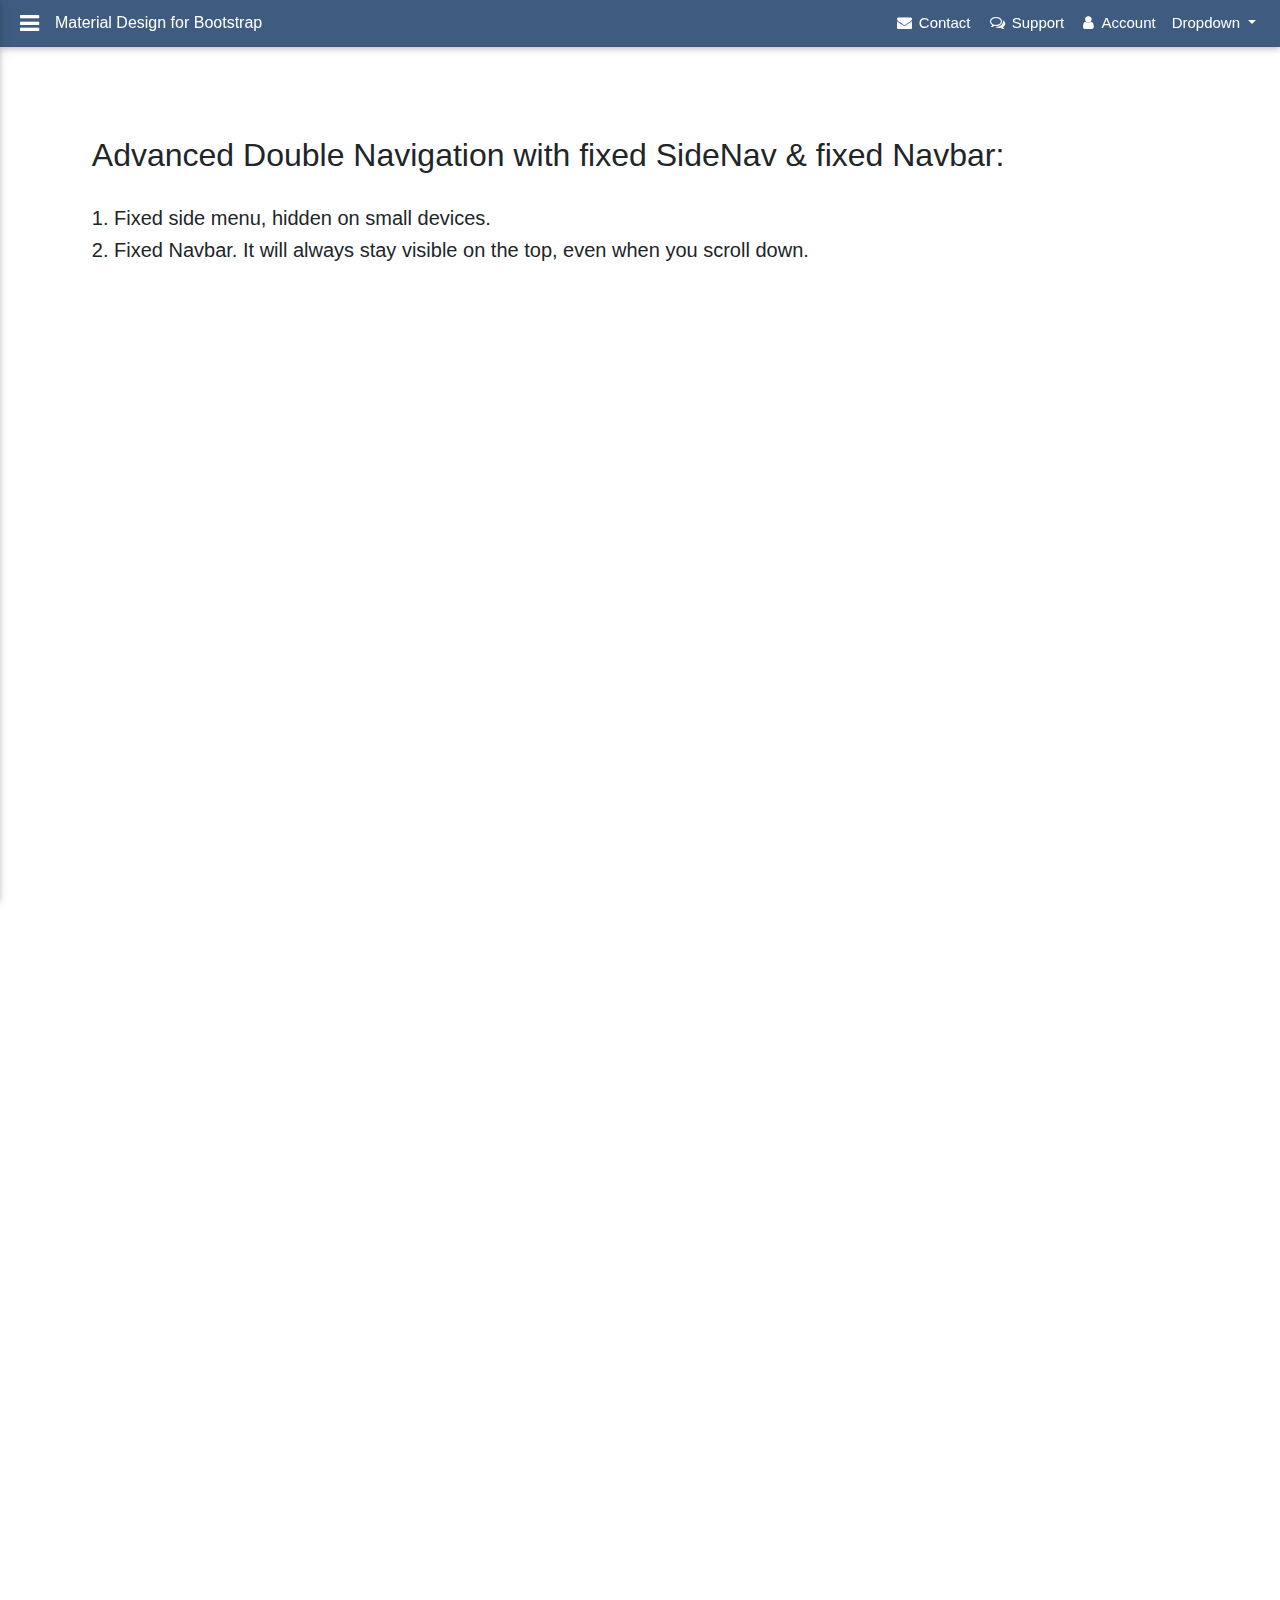
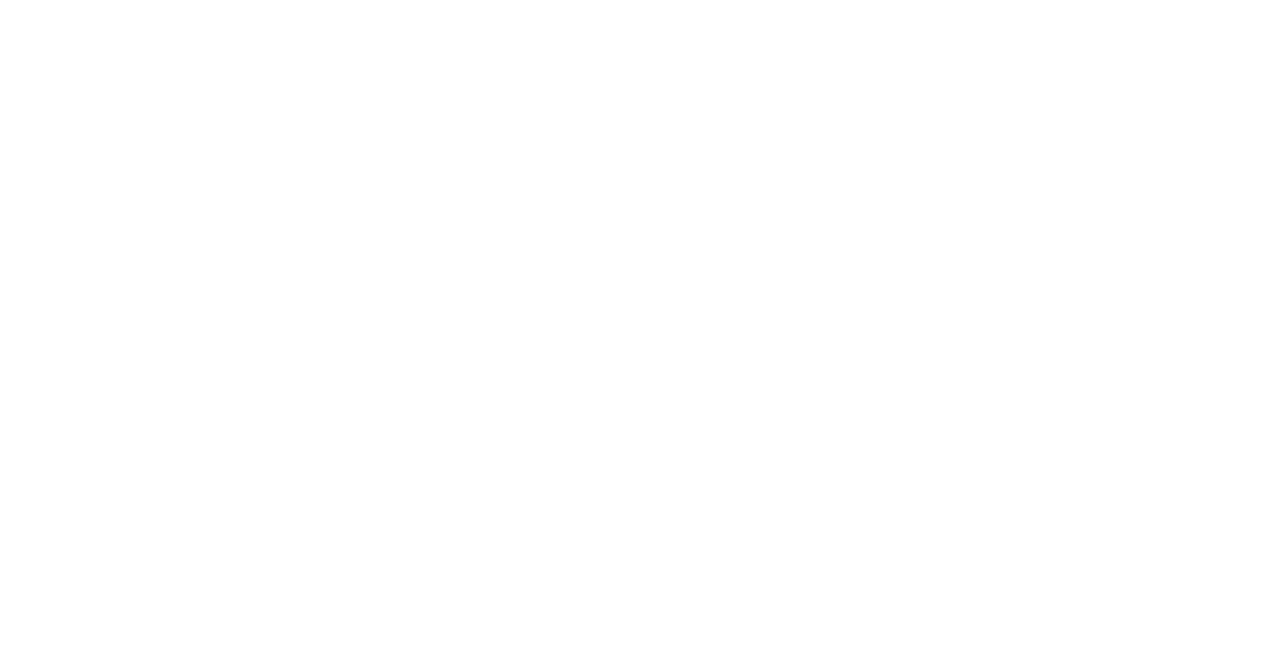
<file: UniversityManagementSystemWebApp/Content/index.html>
<html xmlns="http://www.w3.org/1999/xhtml" lang="en">

<head>
	<meta http-equiv="Content-Type" content="text/html; charset=utf-8" />
	<meta name="description" content="HTTrack is an easy-to-use website mirror utility. It allows you to download a World Wide website from the Internet to a local directory,building recursively all structures, getting html, images, and other files from the server to your computer. Links are rebuiltrelatively so that you can freely browse to the local site (works with any browser). You can mirror several sites together so that you can jump from one toanother. You can, also, update an existing mirror site, or resume an interrupted download. The robot is fully configurable, with an integrated help" />
	<meta name="keywords" content="httrack, HTTRACK, HTTrack, winhttrack, WINHTTRACK, WinHTTrack, offline browser, web mirror utility, aspirateur web, surf offline, web capture, www mirror utility, browse offline, local  site builder, website mirroring, aspirateur www, internet grabber, capture de site web, internet tool, hors connexion, unix, dos, windows 95, windows 98, solaris, ibm580, AIX 4.0, HTS, HTGet, web aspirator, web aspirateur, libre, GPL, GNU, free software" />
	<title>Local index - HTTrack Website Copier</title>
  <!-- Mirror and index made by HTTrack Website Copier/3.49-2 [XR&CO'2014] -->
	<style type="text/css">
	<!--

body {
	margin: 0;  padding: 0;  margin-bottom: 15px;  margin-top: 8px;
	background: #77b;
}
body, td {
	font: 14px "Trebuchet MS", Verdana, Arial, Helvetica, sans-serif;
	}

#subTitle {
	background: #000;  color: #fff;  padding: 4px;  font-weight: bold; 
	}

#siteNavigation a, #siteNavigation .current {
	font-weight: bold;  color: #448;
	}
#siteNavigation a:link    { text-decoration: none; }
#siteNavigation a:visited { text-decoration: none; }

#siteNavigation .current { background-color: #ccd; }

#siteNavigation a:hover   { text-decoration: none;  background-color: #fff;  color: #000; }
#siteNavigation a:active  { text-decoration: none;  background-color: #ccc; }


a:link    { text-decoration: underline;  color: #00f; }
a:visited { text-decoration: underline;  color: #000; }
a:hover   { text-decoration: underline;  color: #c00; }
a:active  { text-decoration: underline; }

#pageContent {
	clear: both;
	border-bottom: 6px solid #000;
	padding: 10px;  padding-top: 20px;
	line-height: 1.65em;
	background-image: url(backblue.gif);
	background-repeat: no-repeat;
	background-position: top right;
	}

#pageContent, #siteNavigation {
	background-color: #ccd;
	}


.imgLeft  { float: left;   margin-right: 10px;  margin-bottom: 10px; }
.imgRight { float: right;  margin-left: 10px;   margin-bottom: 10px; }

hr { height: 1px;  color: #000;  background-color: #000;  margin-bottom: 15px; }

h1 { margin: 0;  font-weight: bold;  font-size: 2em; }
h2 { margin: 0;  font-weight: bold;  font-size: 1.6em; }
h3 { margin: 0;  font-weight: bold;  font-size: 1.3em; }
h4 { margin: 0;  font-weight: bold;  font-size: 1.18em; }

.blak { background-color: #000; }
.hide { display: none; }
.tableWidth { min-width: 400px; }

.tblRegular       { border-collapse: collapse; }
.tblRegular td    { padding: 6px;  background-image: url(fade.gif);  border: 2px solid #99c; }
.tblHeaderColor, .tblHeaderColor td { background: #99c; }
.tblNoBorder td   { border: 0; }


// -->
</style>

</head>

<table width="76%" border="0" align="center" cellspacing="0" cellpadding="3" class="tableWidth">
	<tr>
	<td id="subTitle">HTTrack Website Copier - Open Source offline browser</td>
	</tr>
</table>
<table width="76%" border="0" align="center" cellspacing="0" cellpadding="0" class="tableWidth">
<tr class="blak">
<td>
	<table width="100%" border="0" align="center" cellspacing="1" cellpadding="0">
	<tr>
	<td colspan="6"> 
		<table width="100%" border="0" align="center" cellspacing="0" cellpadding="10">
		<tr> 
		<td id="pageContent"> 
<!-- ==================== End prologue ==================== -->

	<meta name="generator" content="HTTrack Website Copier/3.x">
	<TITLE>Local index - HTTrack</TITLE>
</HEAD>
<BODY>
<H1 ALIGN=Center>Index of locally available sites:</H1>
	<TABLE BORDER="0" WIDTH="100%" CELLSPACING="1" CELLPADDING="0">
		<TR>
			<TD BACKGROUND="fade.gif">
				&middot;
					<A HREF="mdbootstrap.com/previews/docs/latest/html/navigation/side-nav-fixed-navbar-fixed.html">
						Material Design Bootstrap Template
					</A>		
			</TD>
		</TR>
	</TABLE>
	<BR>
	<BR>
	<BR>
  	<H6 ALIGN="RIGHT">
	<I>Mirror and index made by HTTrack Website Copier [XR&amp;CO'2008]</I>
	</H6>
	<!-- Mirror and index made by HTTrack Website Copier/3.49-2 [XR&CO'2014] -->
	<!-- Thanks for using HTTrack Website Copier! -->
	<meta HTTP-EQUIV="Refresh" CONTENT="0; URL=mdbootstrap.com/previews/docs/latest/html/navigation/side-nav-fixed-navbar-fixed.html">


<!-- ==================== Start epilogue ==================== -->
		</td>
		</tr>
		</table>
	</td>
	</tr>
	</table>
</td>
</tr>
</table>

<table width="76%" border="0" align="center" valign="bottom" cellspacing="0" cellpadding="0">
	<tr>
	<td id="footer"><small>&copy; 2008 Xavier Roche & other contributors - Web Design: Leto Kauler.</small></td>
	</tr>
</table>

</body>

</html>
</file>
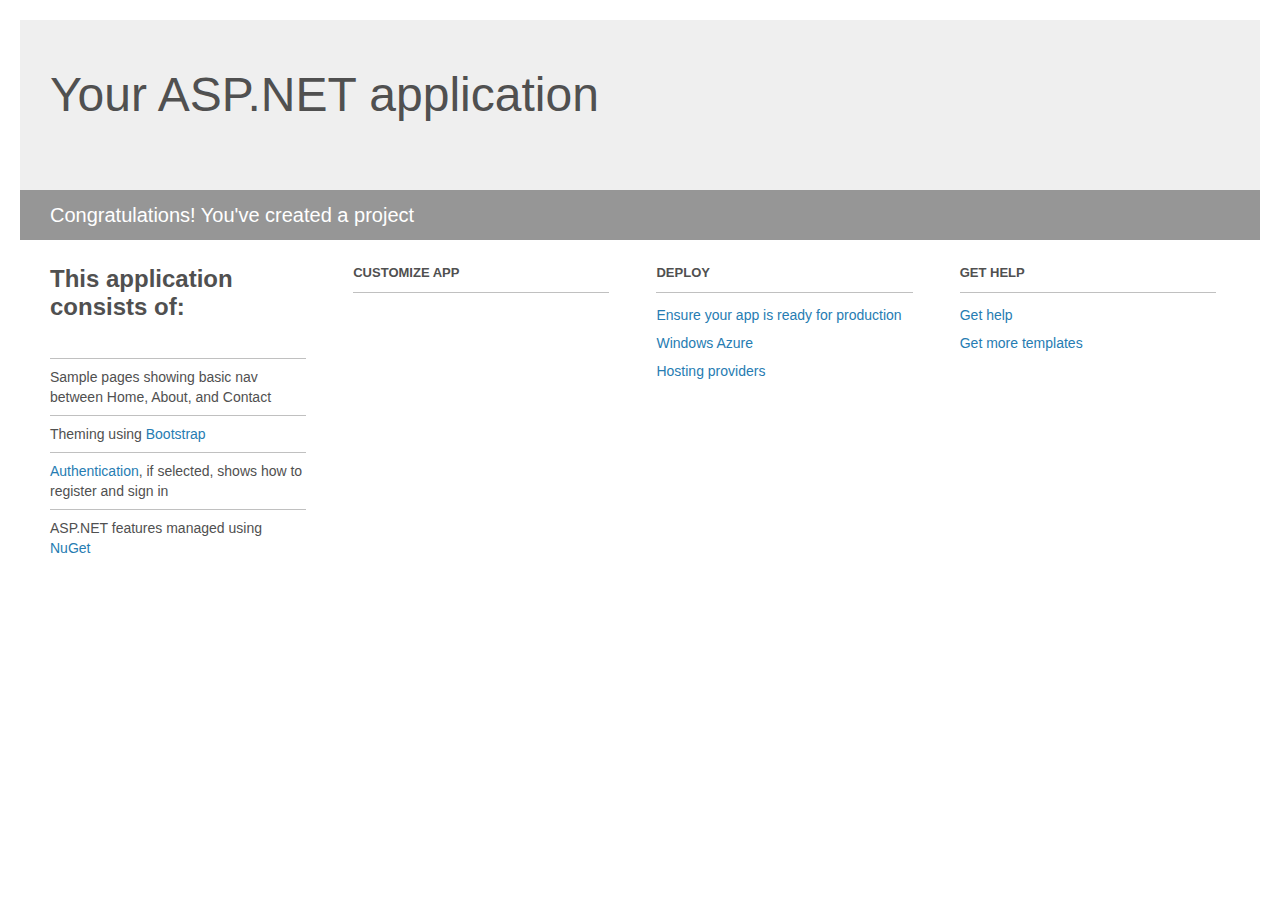
<file: UniversityManagementSystemWebApp/Project_Readme.html>
﻿<!DOCTYPE html>
<html lang="en">
<head>
    <meta charset="utf-8" />
    <title>Your ASP.NET application</title>
    <style>
        body {
            background: #fff;
            color: #505050;
            font: 14px 'Segoe UI', tahoma, arial, helvetica, sans-serif;
            margin: 20px;
            padding: 0;
        }

        #header {
            background: #efefef;
            padding: 0;
        }

        h1 {
            font-size: 48px;
            font-weight: normal;
            margin: 0;
            padding: 0 30px;
            line-height: 150px;
        }

        p {
            font-size: 20px;
            color: #fff;
            background: #969696;
            padding: 0 30px;
            line-height: 50px;
        }

        #main {
            padding: 5px 30px;
        }

        .section {
            width: 21.7%;
            float: left;
            margin: 0 0 0 4%;
        }

            .section h2 {
                font-size: 13px;
                text-transform: uppercase;
                margin: 0;
                border-bottom: 1px solid silver;
                padding-bottom: 12px;
                margin-bottom: 8px;
            }

            .section.first {
                margin-left: 0;
            }

                .section.first h2 {
                    font-size: 24px;
                    text-transform: none;
                    margin-bottom: 25px;
                    border: none;
                }

                .section.first li {
                    border-top: 1px solid silver;
                    padding: 8px 0;
                }

            .section.last {
                margin-right: 0;
            }

        ul {
            list-style: none;
            padding: 0;
            margin: 0;
            line-height: 20px;
        }

        li {
            padding: 4px 0;
        }

        a {
            color: #267cb2;
            text-decoration: none;
        }

            a:hover {
                text-decoration: underline;
            }
    </style>
</head>
<body>

    <div id="header">
        <h1>Your ASP.NET application</h1>
        <p>Congratulations! You've created a project</p>
    </div>

<div id="main">
    <div class="section first">
        <h2>This application consists of:</h2>
        <ul>
            <li>Sample pages showing basic nav between Home, About, and Contact</li>
            <li>Theming using <a href="http://go.microsoft.com/fwlink/?LinkID=320754">Bootstrap</a></li>
            <li><a href="http://go.microsoft.com/fwlink/?LinkID=320755">Authentication</a>, if selected, shows how to register and sign in</li>
            <li>ASP.NET features managed using <a href="http://go.microsoft.com/fwlink/?LinkID=320756">NuGet</a></li>
        </ul>
    </div>

    <div class="section">
        <h2>Customize app</h2>
        <ul>
            <!--<li><a>Views/Department/Save.cshtml</a><</li>-->
            <!--<li>Get started with ASP.NET MVC</a></li>
            <li><a href="http://go.microsoft.com/fwlink/?LinkID=320758">Change the site's theme</a></li>
            <li><a href="http://go.microsoft.com/fwlink/?LinkID=320759">Add more libraries using NuGet</a></li>
            <li><a href="http://go.microsoft.com/fwlink/?LinkID=320760">Configure authentication</a></li>
            <li><a href="http://go.microsoft.com/fwlink/?LinkID=320761">Customize information about the website users</a></li>
            <li><a href="http://go.microsoft.com/fwlink/?LinkID=320762">Get information from social providers</a></li>
            <li><a href="http://go.microsoft.com/fwlink/?LinkID=320763">Add HTTP services using ASP.NET Web API</a></li>
            <li><a href="http://go.microsoft.com/fwlink/?LinkID=320764">Secure your web API</a></li>
            <li><a href="http://go.microsoft.com/fwlink/?LinkID=320765">Add real-time web with ASP.NET SignalR</a></li>
            <li><a href="http://go.microsoft.com/fwlink/?LinkID=320766">Add components using Scaffolding</a></li>
            <li><a href="http://go.microsoft.com/fwlink/?LinkID=320767">Test your app with Browser Link</a></li>
            <li><a href="http://go.microsoft.com/fwlink/?LinkID=320768">Share your project</a></li>-->
        </ul>
    </div>

    <div class="section">
        <h2>Deploy</h2>
        <ul>
            <li><a href="http://go.microsoft.com/fwlink/?LinkID=320769">Ensure your app is ready for production</a></li>
            <li><a href="http://go.microsoft.com/fwlink/?LinkID=320770">Windows Azure</a></li>
            <li><a href="http://go.microsoft.com/fwlink/?LinkID=320771">Hosting providers</a></li>
        </ul>
    </div>

    <div class="section last">
        <h2>Get help</h2>
        <ul>
            <li><a href="http://go.microsoft.com/fwlink/?LinkID=320772">Get help</a></li>
            <li><a href="http://go.microsoft.com/fwlink/?LinkID=320773">Get more templates</a></li>
        </ul>
    </div>
</div>
<div>

</div>
    <div>
        <a href="Views/Department/Save.cshtml"></a>
    </div>
</body>
</html>
</file>
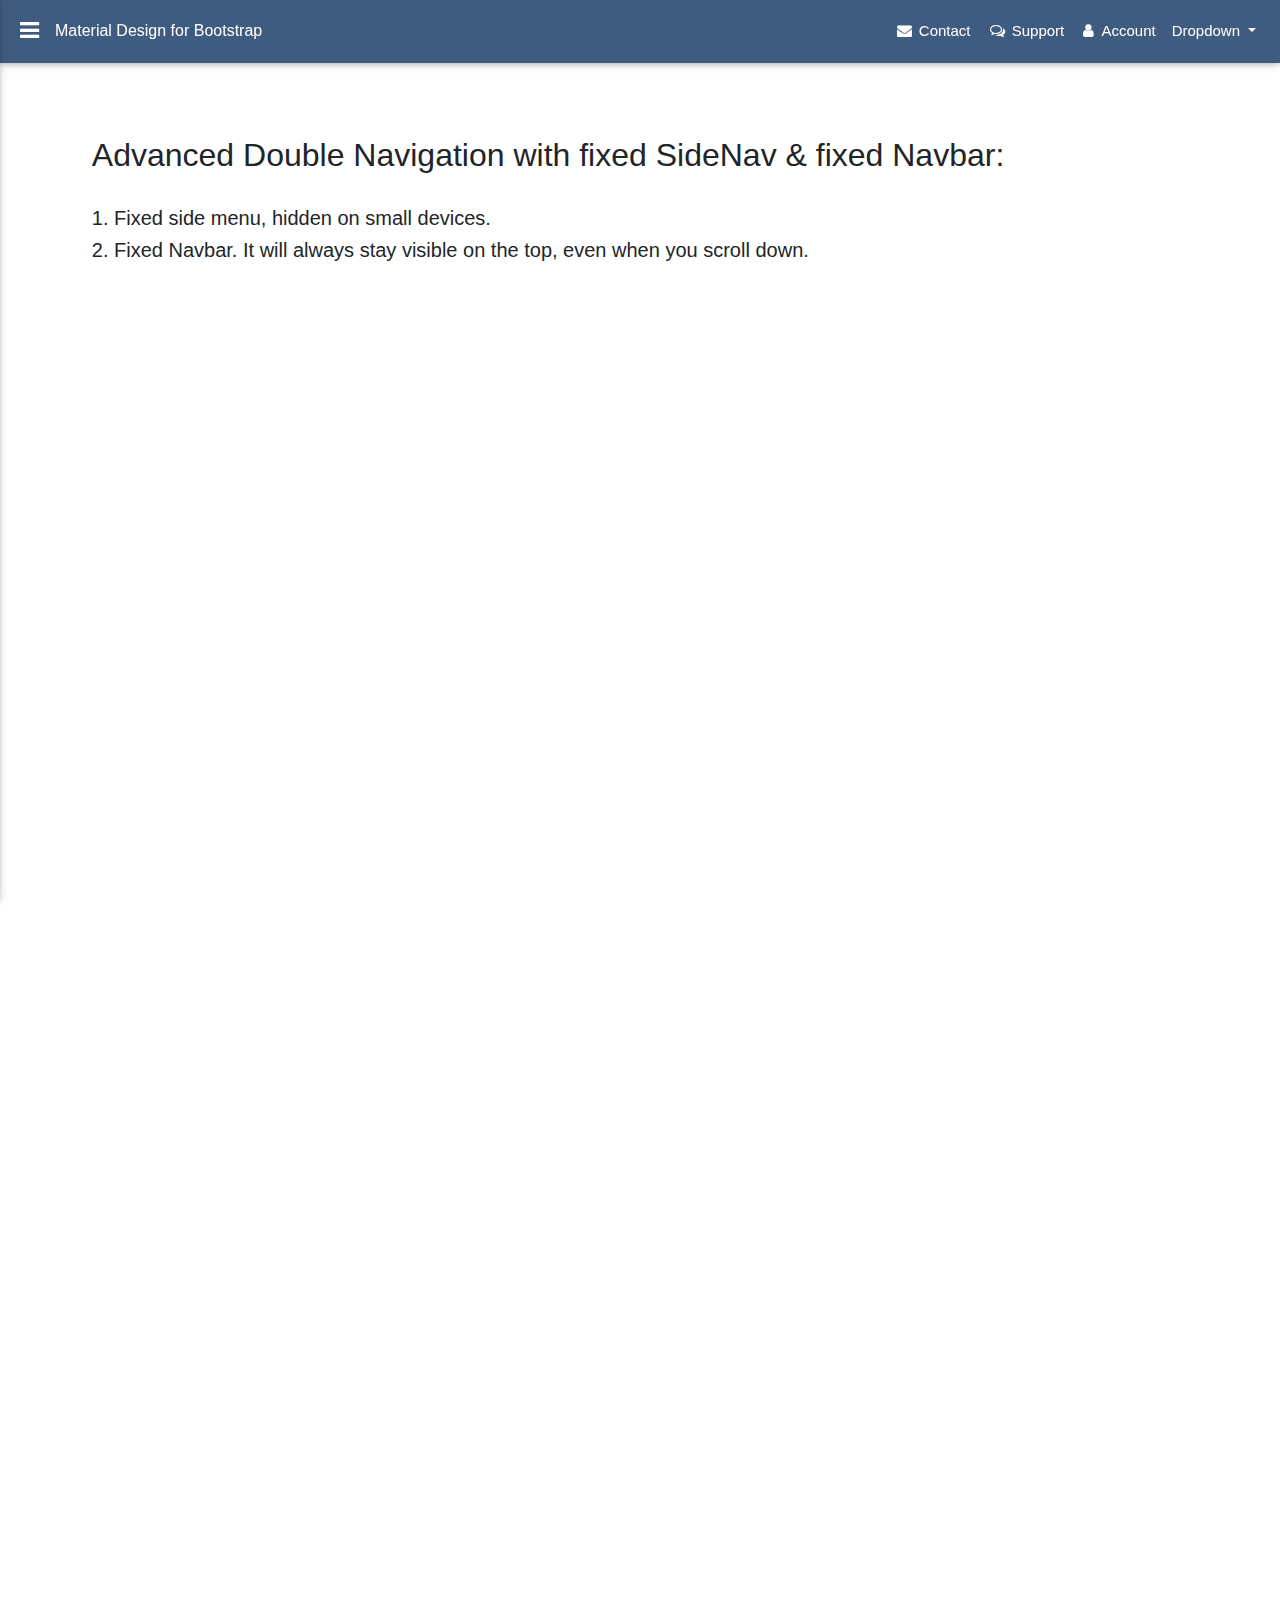
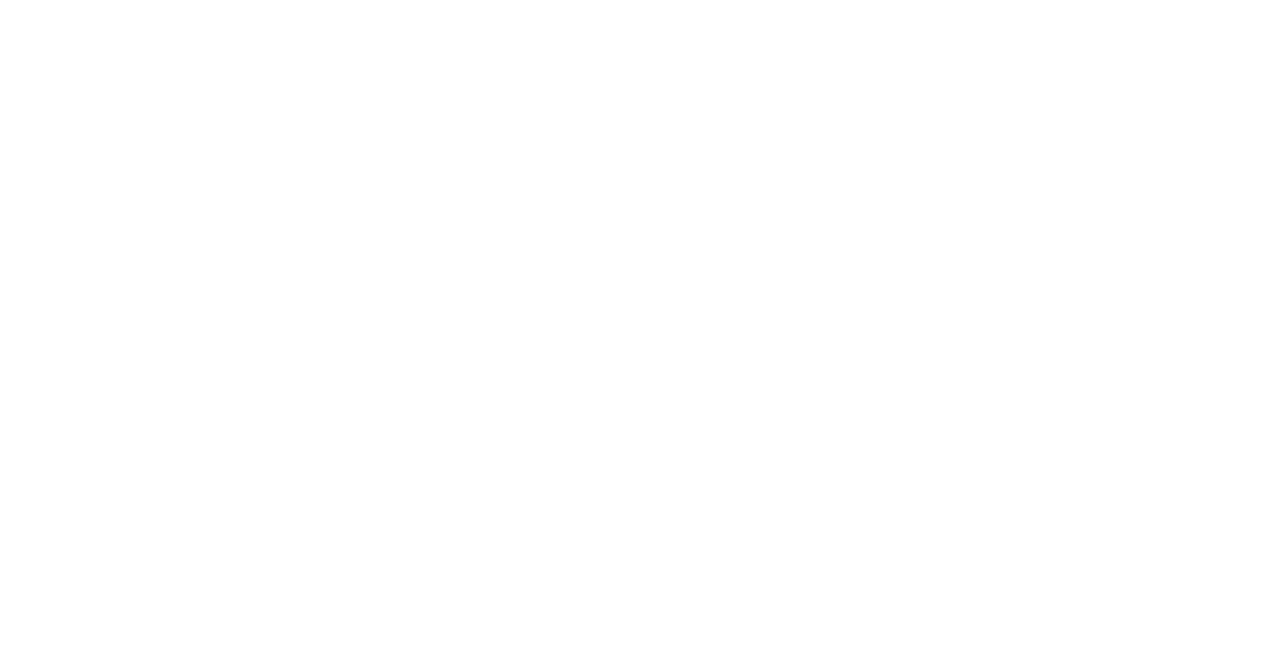
<file: UniversityManagementSystemWebApp/Content/mdbootstrap.com/previews/docs/latest/html/navigation/side-nav-fixed-navbar-fixed.html>
<!DOCTYPE html>
<html lang="en">


<!-- Mirrored from mdbootstrap.com/previews/docs/latest/html/navigation/side-nav-fixed-navbar-fixed.html by HTTrack Website Copier/3.x [XR&CO'2014], Fri, 07 Sep 2018 16:53:23 GMT -->
<head>
    <!-- Required meta tags always come first -->
    <meta charset="utf-8">
    <meta name="viewport" content="width=device-width, initial-scale=1, shrink-to-fit=no">
    <meta http-equiv="x-ua-compatible" content="ie=edge">
    <title>Material Design Bootstrap Template</title>

    <!-- Font Awesome -->
    <link rel="stylesheet" href="../../../../../../cdnjs.cloudflare.com/ajax/libs/font-awesome/4.7.0/css/font-awesome.css">

    <!-- Bootstrap core CSS -->
    <link href="../../css/bootstrap.min.css" rel="stylesheet">

    <!-- Material Design Bootstrap -->
    <link href="../../css/mdb.min.css" rel="stylesheet">
</head>

<body class="fixed-sn light-blue-skin">

    <!--Double navigation-->
    <header>
        <!-- Sidebar navigation -->
        <div id="slide-out" class="side-nav sn-bg-4 fixed">
          <ul class="custom-scrollbar">
              <!-- Logo -->
              <li>
                  <div class="logo-wrapper waves-light">
                      <a href="#"><img src="../../../../../img/logo/mdb-transparent.png" class="img-fluid flex-center"></a>
                  </div>
              </li>
              <!--/. Logo -->
              <!--Social-->
              <li>
                  <ul class="social">
                      <li><a href="#" class="icons-sm fb-ic"><i class="fa fa-facebook"> </i></a></li>
                      <li><a href="#" class="icons-sm pin-ic"><i class="fa fa-pinterest"> </i></a></li>
                      <li><a href="#" class="icons-sm gplus-ic"><i class="fa fa-google-plus"> </i></a></li>
                      <li><a href="#" class="icons-sm tw-ic"><i class="fa fa-twitter"> </i></a></li>
                  </ul>
              </li>
              <!--/Social-->
              <!--Search Form-->
              <li>
                  <form class="search-form" role="search">
                      <div class="form-group md-form mt-0 pt-1 waves-light">
                          <input type="text" class="form-control" placeholder="Search">
                      </div>
                  </form>
              </li>
              <!--/.Search Form-->
              <!-- Side navigation links -->
              <li>
                  <ul class="collapsible collapsible-accordion">
                      <li><a class="collapsible-header waves-effect arrow-r"><i class="fa fa-chevron-right"></i> Submit blog<i class="fa fa-angle-down rotate-icon"></i></a>
                          <div class="collapsible-body">
                              <ul>
                                  <li><a href="#" class="waves-effect">Submit listing</a>
                                  </li>
                                  <li><a href="#" class="waves-effect">Registration form</a>
                                  </li>
                              </ul>
                          </div>
                      </li>
                      <li><a class="collapsible-header waves-effect arrow-r"><i class="fa fa-hand-pointer-o"></i> Instruction<i class="fa fa-angle-down rotate-icon"></i></a>
                          <div class="collapsible-body">
                              <ul>
                                  <li><a href="#" class="waves-effect">For bloggers</a>
                                  </li>
                                  <li><a href="#" class="waves-effect">For authors</a>
                                  </li>
                              </ul>
                          </div>
                      </li>
                      <li><a class="collapsible-header waves-effect arrow-r"><i class="fa fa-eye"></i> About<i class="fa fa-angle-down rotate-icon"></i></a>
                          <div class="collapsible-body">
                              <ul>
                                  <li><a href="#" class="waves-effect">Introduction</a>
                                  </li>
                                  <li><a href="#" class="waves-effect">Monthly meetings</a>
                                  </li>
                              </ul>
                          </div>
                      </li>
                      <li><a class="collapsible-header waves-effect arrow-r"><i class="fa fa-envelope-o"></i> Contact me<i class="fa fa-angle-down rotate-icon"></i></a>
                          <div class="collapsible-body">
                              <ul>
                                  <li><a href="#" class="waves-effect">FAQ</a>
                                  </li>
                                  <li><a href="#" class="waves-effect">Write a message</a>
                                  </li>
                                  <li><a href="#" class="waves-effect">FAQ</a>
                                  </li>
                                  <li><a href="#" class="waves-effect">Write a message</a>
                                  </li>
                                  <li><a href="#" class="waves-effect">FAQ</a>
                                  </li>
                                  <li><a href="#" class="waves-effect">Write a message</a>
                                  </li>
                                  <li><a href="#" class="waves-effect">FAQ</a>
                                  </li>
                                  <li><a href="#" class="waves-effect">Write a message</a>
                                  </li>
                              </ul>
                          </div>
                      </li>
                  </ul>
              </li>
              <!--/. Side navigation links -->
          </ul>
          <div class="sidenav-bg mask-strong"></div>
        </div>
        <!--/. Sidebar navigation -->
        <!-- Navbar -->
        <nav class="navbar fixed-top navbar-toggleable-md navbar-expand-lg scrolling-navbar double-nav">
            <!-- SideNav slide-out button -->
            <div class="float-left">
                <a href="#" data-activates="slide-out" class="button-collapse"><i class="fa fa-bars"></i></a>
            </div>
            <!-- Breadcrumb-->
            <div class="breadcrumb-dn mr-auto">
                <p>Material Design for Bootstrap</p>
            </div>
            <ul class="nav navbar-nav nav-flex-icons ml-auto">
                <li class="nav-item">
                    <a class="nav-link"><i class="fa fa-envelope"></i> <span class="clearfix d-none d-sm-inline-block">Contact</span></a>
                </li>
                <li class="nav-item">
                    <a class="nav-link"><i class="fa fa-comments-o"></i> <span class="clearfix d-none d-sm-inline-block">Support</span></a>
                </li>
                <li class="nav-item">
                    <a class="nav-link"><i class="fa fa-user"></i> <span class="clearfix d-none d-sm-inline-block">Account</span></a>
                </li>
                <li class="nav-item dropdown">
                    <a class="nav-link dropdown-toggle" href="#" id="navbarDropdownMenuLink" data-toggle="dropdown" aria-haspopup="true" aria-expanded="false">
                        Dropdown
                    </a>
                    <div class="dropdown-menu dropdown-menu-right" aria-labelledby="navbarDropdownMenuLink">
                        <a class="dropdown-item" href="#">Action</a>
                        <a class="dropdown-item" href="#">Another action</a>
                        <a class="dropdown-item" href="#">Something else here</a>
                    </div>
                </li>
            </ul>
        </nav>
        <!-- /.Navbar -->
    </header>
    <!--/.Double navigation-->
    
    <!--Main Layout-->
    <main>
        <div class="container-fluid mt-5">
            <h2>Advanced Double Navigation with fixed SideNav & fixed Navbar:</h2>
            <br>
            <h5>1. Fixed side menu, hidden on small devices.</h5>
            <h5>2. Fixed Navbar. It will always stay visible on the top, even when you scroll down.</h5>
            <div style="height: 2000px"></div>
        </div>
    </main>
    <!--Main Layout-->
    
    <!-- SCRIPTS -->
    <!-- JQuery -->
    <script type="text/javascript" src="../../js/jquery-3.3.1.min.js"></script>

    <!-- Tooltips -->
    <script type="text/javascript" src="../../js/popper.min.js"></script>

    <!-- Bootstrap core JavaScript -->
    <script type="text/javascript" src="../../js/bootstrap.min.js"></script>

    <!-- MDB core JavaScript -->
    <script type="text/javascript" src="../../js/mdb.min.js"></script>
    <script>
        
        // SideNav Initialization
        $(".button-collapse").sideNav();

    </script>
</body>

<!-- Mirrored from mdbootstrap.com/previews/docs/latest/html/navigation/side-nav-fixed-navbar-fixed.html by HTTrack Website Copier/3.x [XR&CO'2014], Fri, 07 Sep 2018 16:53:33 GMT -->
</html>
</file>
